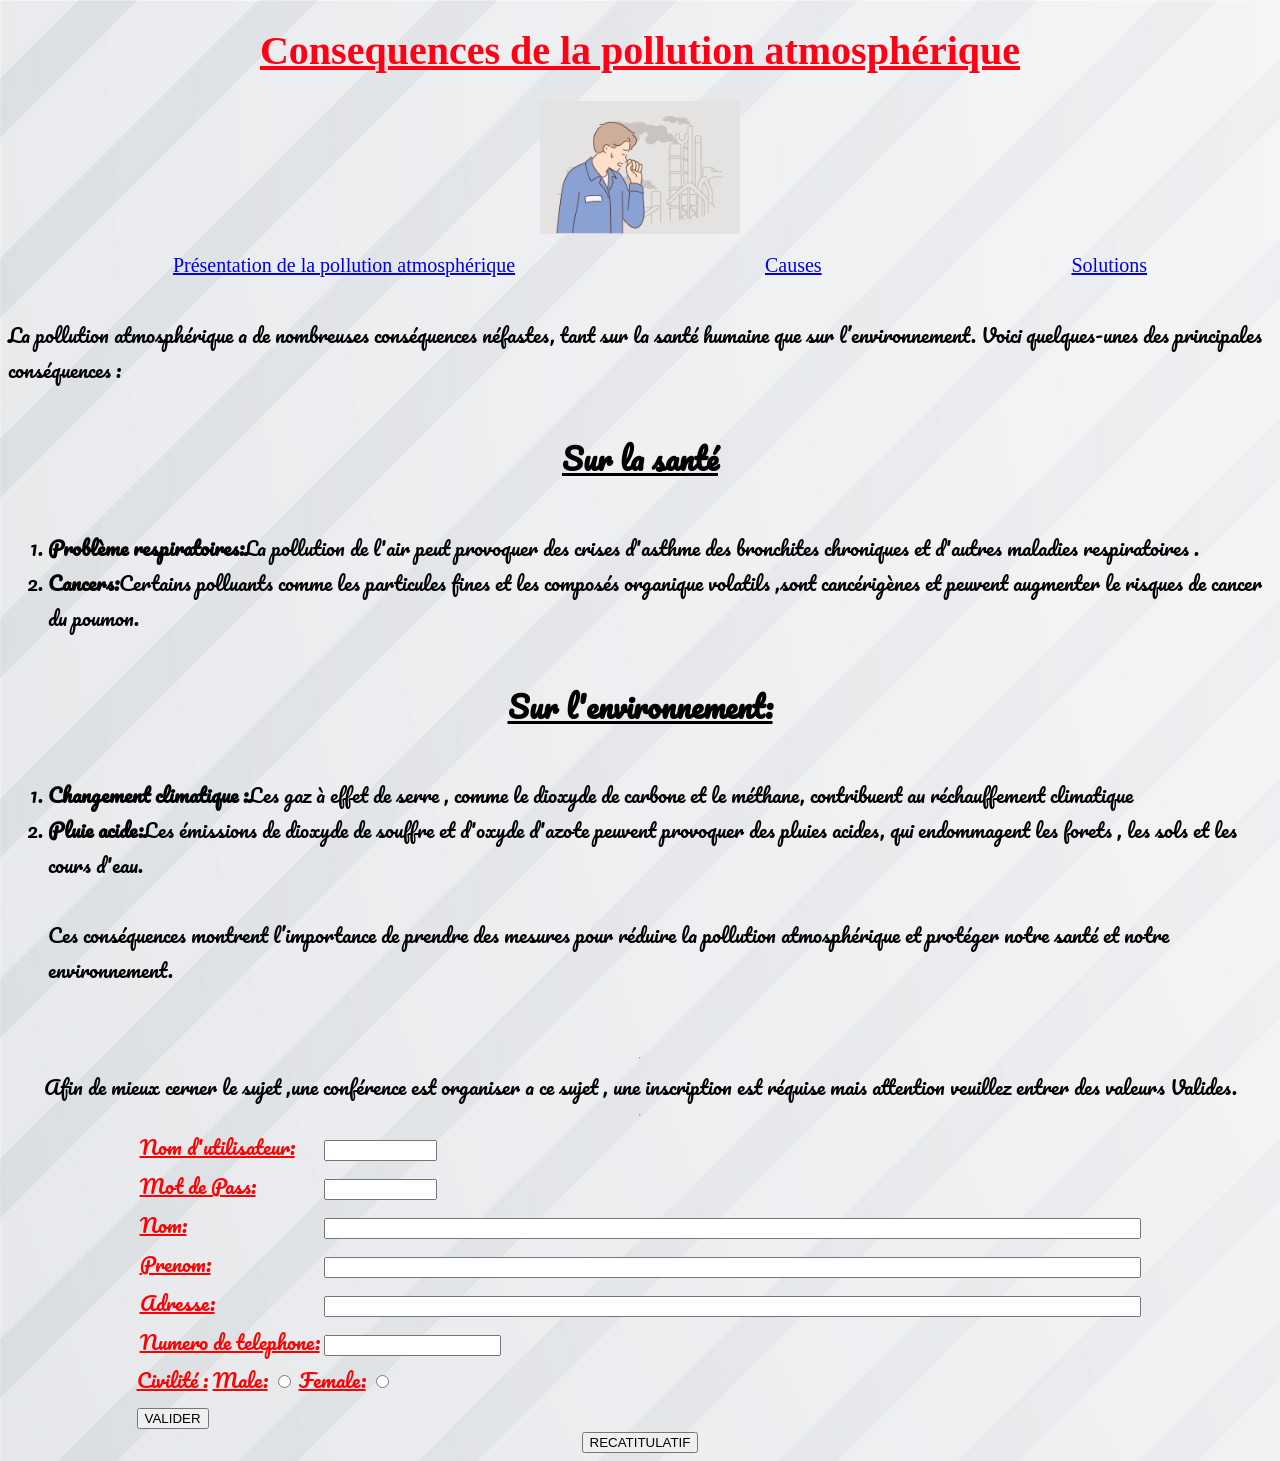
<file: page/consequence.html>
<!DOCTYPE html>
<html>
<head>
    <meta name="description" content="Mon Projet">
    <meta name="author" content="HOUNKPEVI jean-pierre">
    <meta name="keywords" content="Projet, L1 ISI, Brest">
    <meta charset="UTF-8">
    <link rel="stylesheet" href="../css/style2.css">



    <link rel="preconnect" href="https://fonts.googleapis.com">
<link rel="preconnect" href="https://fonts.gstatic.com" crossorigin>
<link href="https://fonts.googleapis.com/css2?family=Pacifico&display=swap" rel="stylesheet">
    <title>Mon superbe projet Web !</title>
</head>
<body>
    <h1 class="un">Consequences de la pollution atmosphérique</h1>
    <div class="logo">
    <img class="deux" src="../img/problèmerespiratoire.jpg" alt="la toux">
    </div>
    <div class="navigation2">
    <ul>
     <li><a href="../index.html">Présentation de la pollution atmosphérique</a></li>
     <li><a href="../page/cause.html">Causes</a></li>
     <li><a href="../page/solution.html">Solutions</a></li>
    </ul>
    </div>
<div class="contenu">
<p>
La pollution atmosphérique a de nombreuses conséquences néfastes, tant sur la santé humaine que sur l’environnement. Voici quelques-unes des principales conséquences :
<h2>Sur la santé</h2>
<ol>  
<li><strong>Problème respiratoires:</strong>La pollution de l'air peut provoquer des crises d'asthme des bronchites chroniques et d'autres maladies respiratoires .</li>
<li><strong>Cancers:</strong>Certains polluants comme les particules fines et les composés organique volatils ,sont cancérigènes et peuvent augmenter le risques de cancer du poumon.</li>
</ol>
<h2>Sur l'environnement:</h2>
 <ol>
<li><strong>Changement climatique :</strong>Les gaz à effet de serre , comme le dioxyde de carbone et le méthane, contribuent au réchauffement climatique </li>
<li><strong>Pluie acide:</strong>Les émissions de dioxyde de souffre et d'oxyde d'azote peuvent provoquer des pluies acides, qui endommagent les forets , les sols et les cours d'eau.</li>
<br>Ces conséquences montrent l’importance de prendre des mesures pour réduire la pollution atmosphérique et protéger notre santé et notre environnement. 
 </ol>
</p>
<hr>
Afin de mieux cerner le sujet ,une conférence est organiser a ce sujet , une inscription est réquise mais attention veuillez entrer des valeurs
Valides.

<hr>


<form >
   <table>

    <tr>
        <td><label for="username">Nom d'utilisateur:</label></td>
        <td><input type="text" id="txtUsername" size="12" /></td>
    </tr>

    <tr>
        <td><label for="username">Mot de Pass:</label></td>
        <td><input type="password" id="Pass" size="12"  /></td>
    </tr>

    <tr>
        <td><label for="username">Nom:</label></td>
        <td><input type="text" id="Fname" size="100" /></td>
    </tr>

    <tr>
        <td><label for="username">Prenom:</label></td>
        <td><input type="text" id="Lname" size="100" /></td>
    </tr>
     
    <tr>
        <td><label for="username">Adresse:</label></td>
        <td><input type="text" id="Adress" size="100" /></td>
    </tr>

    <tr>
        <td><label for="username">Numero de telephone:</label></td>
        <td><input type="number" id="num" size="100" /></td>
    </tr>
    
   </table>

   <label for="username">Civilité :</label>
   <label for="username">Male:</label>
   <input type="radio"  size="20" name="val" />

   <label for="username">Female:</label>
   <input type="radio"  size="20"  name="val"/>
   <br>

   <input type="button" onclick="Valide()" value="VALIDER">

   
</form>

<input type="button" value="RECATITULATIF" onclick="recapitulatif()">





</div>
<script src="../script/e22408608(consequence).js"></script>
</body>
</html>
</file>
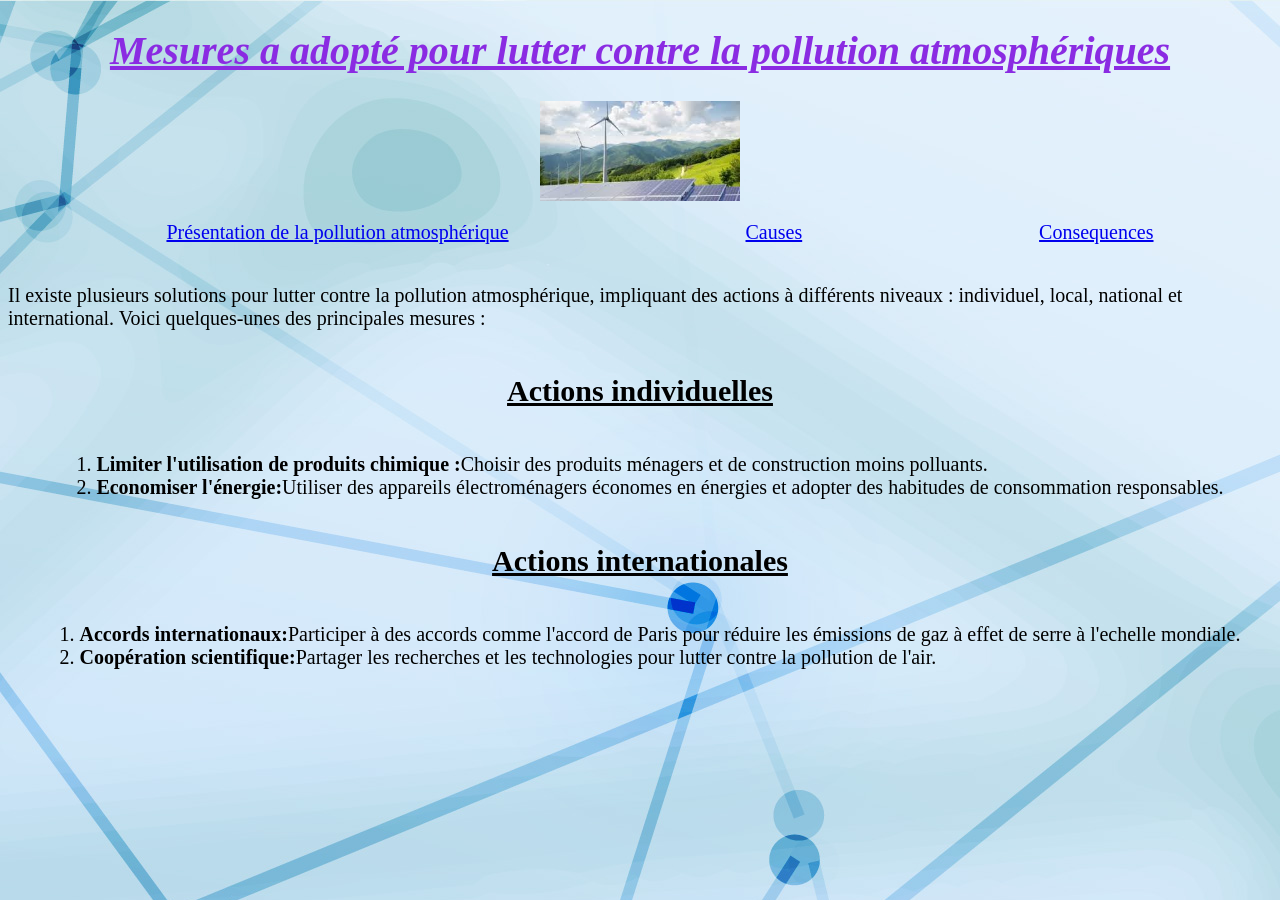
<file: page/solution.html>
<!DOCTYPE html>
<html>
<head>
    <meta name="description" content="Mon Projet">
    <meta name="author" content="HOUNKPEVI jean-pierre">
    <meta name="keywords" content="Projet, L1 ISI, Brest">
    <meta charset="UTF-8">
    <link rel="stylesheet" href="../css/style3.css">
    <link rel="preconnect" href="https://fonts.googleapis.com">
    <link rel="preconnect" href="https://fonts.gstatic.com" crossorigin>
    <link href="https://fonts.googleapis.com/css2?family=Old+Standard+TT:ital,wght@0,400;0,700;1,400&family=Playwrite+DE+Grund:wght@100..400&display=swap" rel="stylesheet">
    <title>Mon superbe projet Web !</title>
</head>
<body>
 <h1 class="entete">Mesures a adopté pour lutter contre la pollution atmosphériques </h1>
 <div class="logo">
<img class="un" src="../img/energierenouvelable.jpeg" alt="energie renouvelable">
</div>
<div class="navigation3">
<ul>
<li><a href="../index.html">Présentation de la pollution atmosphérique</a></li>
<li><a href="../page/cause.html">Causes</a></li>
<li><a href="../page/consequence.html">Consequences</a></li>
</ul>
</div>
<div class="contenu">
 <p>
Il existe plusieurs solutions pour lutter contre la pollution atmosphérique, impliquant des actions à différents niveaux : individuel, local, national et international. Voici quelques-unes des principales mesures :
<h2>Actions individuelles</h2>
<ol>
 <li><strong>Limiter l'utilisation de produits chimique :</strong>Choisir des produits ménagers et de construction moins polluants.</li>
 <li><strong>Economiser l'énergie:</strong>Utiliser des appareils électroménagers économes en énergies et adopter des habitudes de consommation responsables. </li>
</ol>
<h2>Actions internationales</h2>
<ol>
<li><strong>Accords internationaux:</strong>Participer à des accords comme l'accord de Paris pour réduire les émissions de gaz à effet de serre à l'echelle mondiale. </li>
<li><strong>Coopération scientifique:</strong>Partager les recherches et les technologies pour lutter contre la pollution de l'air. </li>
</ol>
</div>
 </p>
</body>
</html>
</file>
<file: css/style2.css>
.un{
text-align: center;
color: rgb(255, 0, 21);
}
.logo
{
display: flex;
justify-content: center;

}
.deux{
    width: 200px;
    
}
.navigation2 ul
{
display: flex;
justify-content: space-around;
list-style: none;
}
.contenu{
display: flex;
flex-direction: column;
align-items: center;

font-family: "Pacifico", cursive;
}
body{
background-image: url(../img/image4.jpg);
font-size: 20px;
font-weight: 5px;

}
.pacifico-regular {
    font-family: "Pacifico", cursive;
    font-weight: 400;
    font-style: normal;
  }
h1{text-decoration: underline;}
h2{text-decoration: underline;}  

label[for="username"]{
   text-decoration: underline;
   color: red;
}
</file>
<file: css/style3.css>
.entete{
text-align:center ;
color: blueviolet;
}
.logo{
display: flex;
justify-content: center;
}
.un{
width: 200px;
}
.navigation3 ul{
display: flex;
justify-content: space-around;
list-style: none;
list-style-type: none;
}
.contenu{
    display: flex;
    flex-direction: column;
    align-items: center;
    
}
body{
background-image:url(../img/image3.jpg) ;
font-family: "Old Standard TT", serif;
font-size: 20px;
font-weight: 5px;
}
.old-standard-tt-regular {
    font-family: "Old Standard TT", serif;
    font-weight: 400;
    font-style: normal;
  }
  
  .old-standard-tt-bold {
    font-family: "Old Standard TT", serif;
    font-weight: 700;
    font-style: normal;
  }
  
  .old-standard-tt-regular-italic {
    font-family: "Old Standard TT", serif;
    font-weight: 400;
    font-style: italic;
  }
  h1{text-decoration: underline;
     font-family:"Old Standard TT", serif;
     font: weight 400;
     font-style: italic;
    }
  h2{text-decoration: underline;}
</file>
